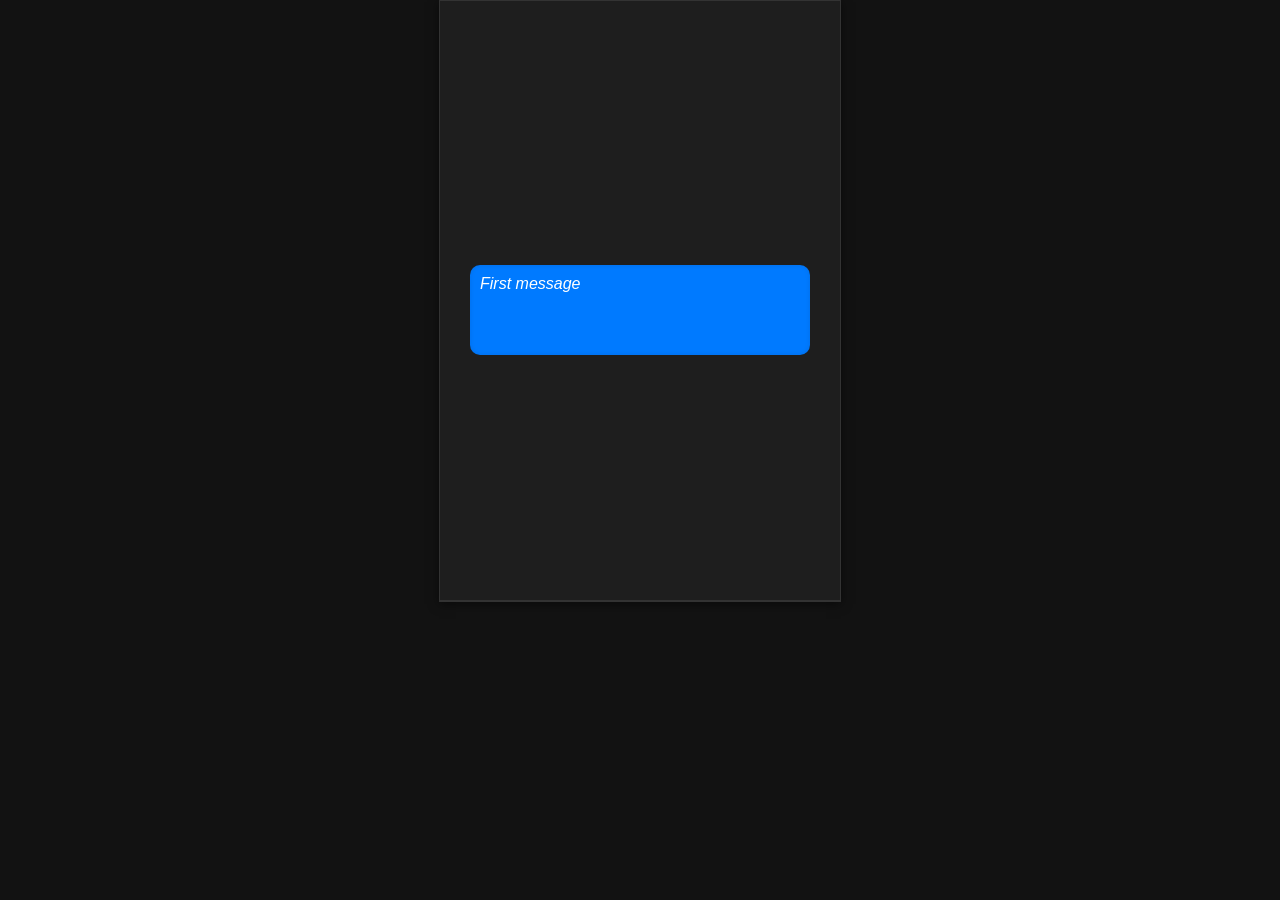
<file: oldindex.html>
<!DOCTYPE html>
<html lang="en">
<head>
    <meta charset="UTF-8">
    <meta name="viewport" content="width=device-width, initial-scale=1.0">
    <title>Simple Chat Interface</title>
    <link rel="stylesheet" href="styles.css">
</head>
<body>
    <div id="chat-container">
        <div id="chat-box">
            <div id="messages">
                <div id="first-message" class="editable message user" contenteditable="true" data-placeholder="First message"></div>
                <!-- <div class="message bot dots-message">
                    <div class="dots-container">
                        <div class="dot"></div>
                        <div class="dot"></div>
                        <div class="dot"></div>
                    </div>
                </div> -->

            </div>
        </div>
    </div>
    <script src="hfAPIClient.js" type="module"></script>
</body>
</html>
</file>
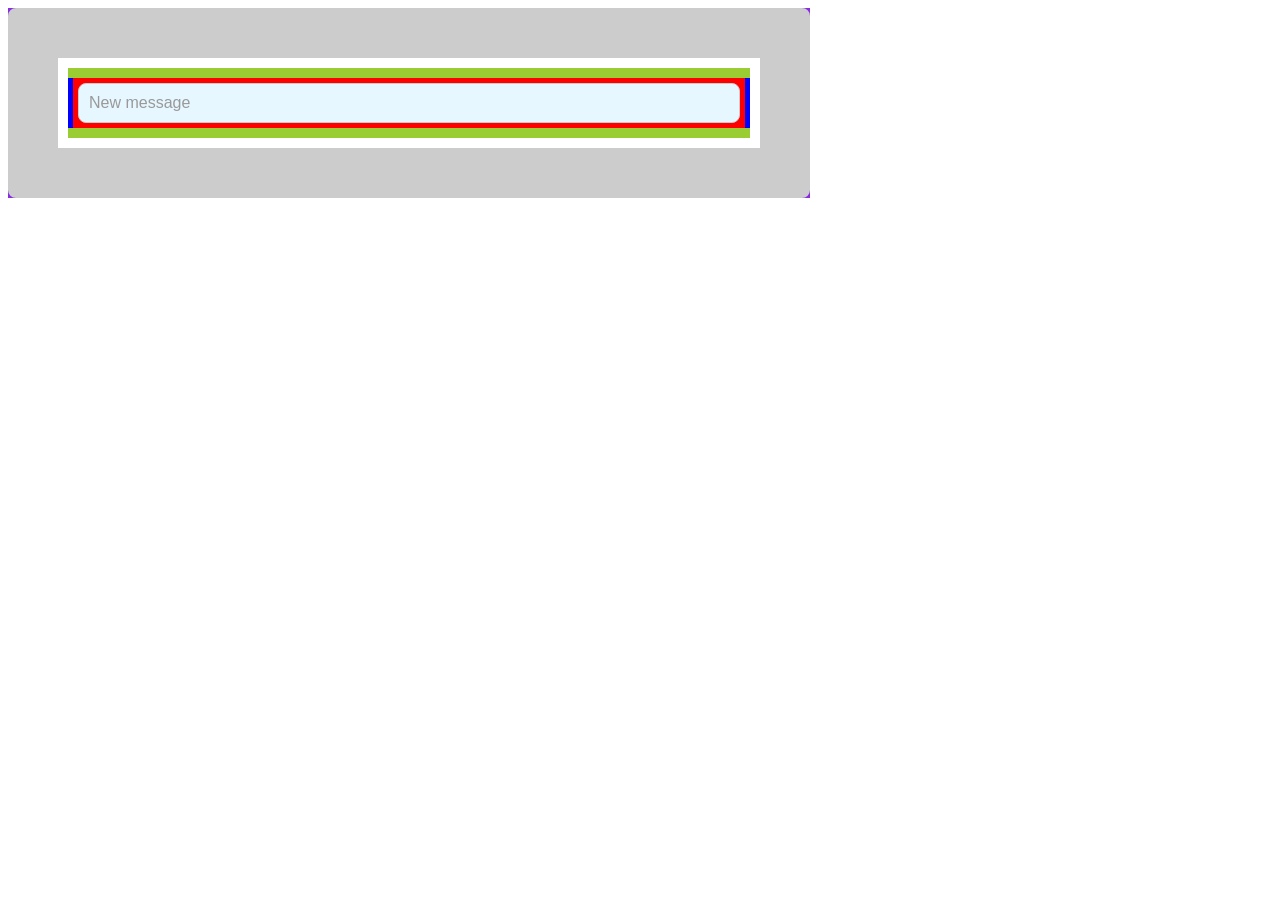
<file: scolling.html>
<!DOCTYPE html>
<html lang="en">
<head>
    <meta charset="UTF-8">
    <meta name="viewport" content="width=device-width, initial-scale=1.0">
    <title>Time Machine - Infinitely Customizable LLM Chatbot</title>
    <link rel="stylesheet" href="scrolling.css">
</head>
<body>
    <div id="chat-container">
        <div id="chat-box">
            <div id="messages">
                <div class="branch-container">
                    <div class="branch">
                        <div id="first-message" class="editable message user" contenteditable="true" data-placeholder="New message"></div>
                    </div>
                </div>  
            </div>
        </div>
    </div>
    <script type="module" src="scrolling.js"></script>
</body>
</html>
</file>
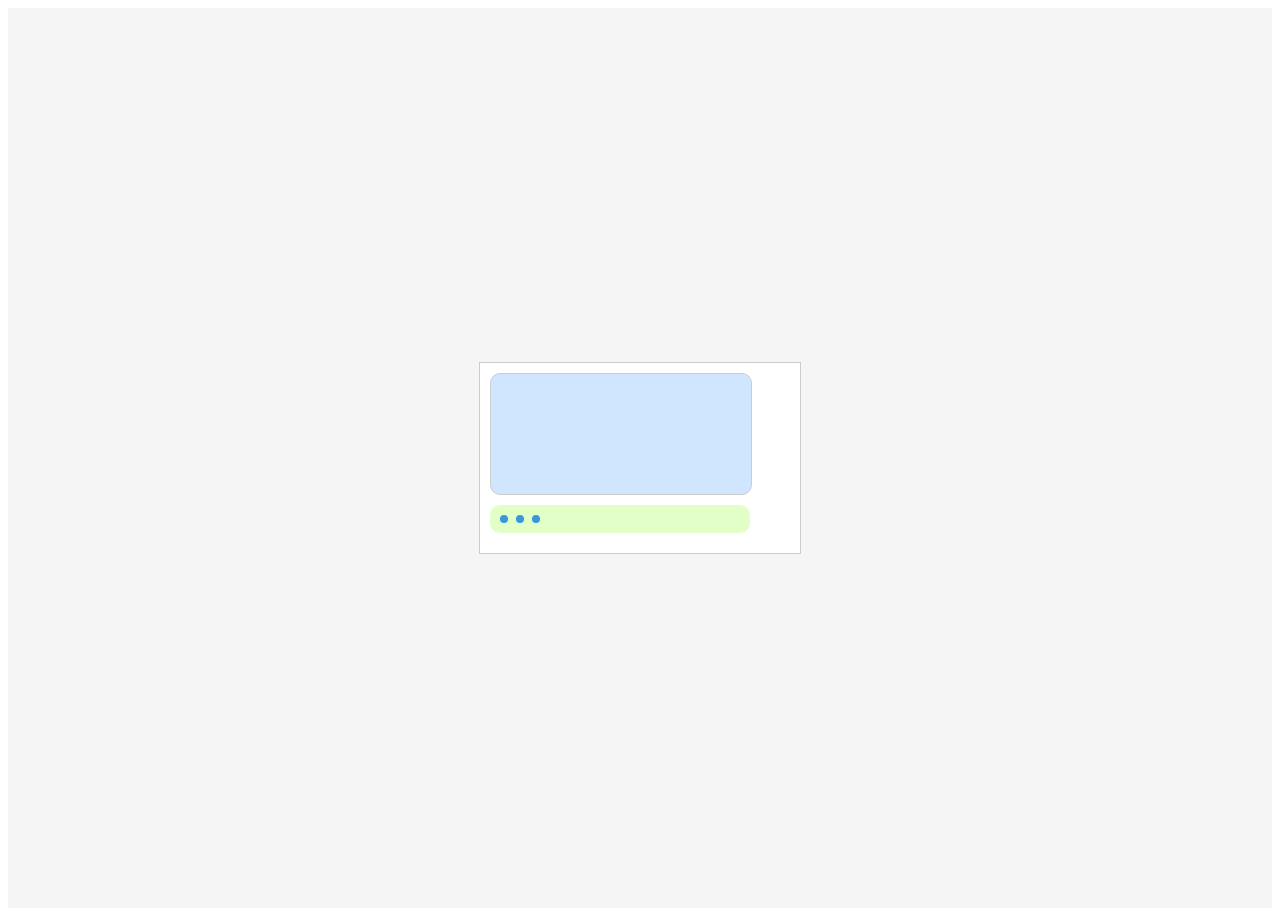
<file: testWait.html>
<!DOCTYPE html>
<html lang="en">
<head>
    <meta charset="UTF-8">
    <meta name="viewport" content="width=device-width, initial-scale=1.0">
    <title>Bot Typing Indicator</title>
    <style>
        #chat-container {
            display: flex;
            justify-content: center;
            align-items: center;
            height: 100vh;
            background-color: #f5f5f5;
        }
        #chat-box {
            border: 1px solid #ccc;
            padding: 10px;
            width: 300px;
            position: relative;
            background-color: #fff;
        }
        #first-message {
            height: 100px;
            border: 1px solid #ccc;
            overflow-y: auto;
            margin-bottom: 10px;
        }
        .message {
            padding: 10px;
            border-radius: 10px;
            max-width: 80%;
            margin-bottom: 10px;
            position: relative;
        }
        .message.bot {
            background-color: #e1ffc7;
            align-self: flex-start;
        }
        .message.user {
            background-color: #d0e6ff;
            align-self: flex-end;
        }
        .dots-container {
            display: flex;
            gap: 8px;
        }
        .dot {
            width: 8px;
            height: 8px;
            background-color: #3498db;
            border-radius: 50%;
            animation: bounce 1.4s infinite;
        }
        .dot:nth-child(2) {
            animation-delay: 0.2s;
        }
        .dot:nth-child(3) {
            animation-delay: 0.4s;
        }
        @keyframes bounce {
            0%, 100% { transform: scale(1); }
            50% { transform: scale(1.5); }
        }
    </style>
</head>
<body>
    <div id="chat-container">
        <div id="chat-box">
            <div id="messages">
                <div id="first-message" class="editable message user" contenteditable="true" data-placeholder="Type your text here..."></div>
                <!-- Bot Typing Indicator -->
                <div class="message bot">
                    <div class="dots-container">
                        <div class="dot"></div>
                        <div class="dot"></div>
                        <div class="dot"></div>
                    </div>
                </div>
            </div>
        </div>
    </div>
</body>
</html>
</file>
<file: styles.css>
body {
    font-family: Arial, sans-serif;
    display: flex;
    justify-content: center;
    align-items: center;
/*     height: 100vh; */
    background-color: #121212;
    margin: 0;
    color: #ffffff;
    user-select: auto; /* Ensure text can be selected */
}

#chat-container {
    display: flex;
    flex-direction: column;
    width: 400px;
    height: 600px;
    border: 1px solid #333;
    background-color: #1e1e1e;
    box-shadow: 0 2px 10px rgba(0, 0, 0, 0.5);
    overflow-y: scroll;
    overflow-x: scroll;
}

#chat-box {
    flex: 1;
    padding: 30px;
    overflow-y: auto; /* Ensure chat box can scroll */
    border-bottom: 1px solid #333;
}

#messages {
    display: flex;
    flex-direction: column;
    overflow-y: auto; /* Ensure messages container can scroll */
    max-height: calc(100% - 50px); /* Adjust max-height as needed */
    padding: 10px; /* Add padding for spacing */
    /* background-color: red; */
    /* min-height: 300px; Ensure minimum height is set to 300px */
}

.message {
    /* min-height: 30px; Ensure minimum height is set to 300px */
    margin: 10px 0;
    padding: 10px;
    border-radius: 5px;
    max-width: 100%;
    font-size: 16px;
    word-wrap: break-word; /* Ensure words wrap to the next line */
    white-space: pre-wrap; /* Maintain whitespace and wrap text */
    resize: none; /* Prevent manual resizing */
    overflow-y: auto; /* Allow vertical scrolling */
    min-height: 70px; /*Min height */
    max-height: 700%;
    width: 100%;
}

.message.user {
    align-self: center;
    background-color: #007aff; /* iPhone message blue */
    color: #ffffff;
    border-radius: 10px;
}

.message.bot {
    align-self: center;
    background-color: #444; /* Grey background for bot messages */
    color: #ffffff;
    border-radius: 10px;
}

.editable {
    /* width: 90%; */
    height: 150px;
    padding: 10px;
    /* border: 1px solid #ccc; */
    border-radius: 10px;
    background-color: #fff;
    overflow: auto;
    outline: none;
    box-shadow: inset 0 0 5px rgba(0, 0, 0, 0.1);
    margin-top: 70%;
}

/* Placeholder styling */
.editable:empty:before {
    content: attr(data-placeholder);
    color: #ffffff;
    font-style: italic;
}

#chat-input {
    display: flex;
    padding: 10px;
    border-top: 1px solid #333;
}

#message-input {
    flex: 1;
    resize: none; /* Prevent manual resizing */
    padding: 10px;
    font-size: 16px;
    line-height: 1.5;
    /* border: 1px solid #ccc; */
    overflow-y: scroll;
    background-color: #2b2b2b;
    color: #ffffff;
    border-radius: 5px;
    min-height: 40px; /* Minimum height of the textarea */
    max-height: 200px; /* Maximum height of the textarea */
    box-sizing: border-box; /* Include padding and border in the element's total width and height */
}

#message-input::placeholder {
    color: #888;
}
.dots-message{
    display: flex;
    justify-content: center;
    align-items: center;
    /* background-color: #e1ffc7; */
    /* padding: 10px; */
    border-radius: 10px;
    position: relative;
    /* max-width: 80%; */
    margin-bottom: 10px;
    
}
.dots-container {
    display: flex;
    gap: 8px;
}
.dot {
    width: 8px;
    height: 8px;
    background-color: #d6e2ef;
    border-radius: 50%;
    animation: bounce 1.4s infinite;
}
.dot:nth-child(2) {
    animation-delay: 0.2s;
}
.dot:nth-child(3) {
    animation-delay: 0.4s;
}
@keyframes bounce {
    0%, 100% { transform: scale(1); }
    50% { transform: scale(1.5); }
}
</file>
<file: scrolling.css>
body {
    font-family: Arial, sans-serif;
    display: flex;
    justify-content: flex-start;
    align-items: center;
    /* height: 100vh; */
    background-color: #ffffff;
    /* margin: 0; */
    width: 10000px;
    /* overflow-y: auto; */

}

#chat-container {
    /* width: 100%; */
    background-color: blueviolet;
    overflow-y: auto;
    /* justify-content: start; */
    /* max-width: 2900px; */
    position: relative;
    /* left: 10px;
    top:10px; */
}

#chat-box {
    border: 50px solid #ccc;
    border-radius: 8px;
    background: #fff;
    padding: 10px;
    display: flex;
    justify-content: center;

}

#messages {
    display: flex;
    flex-direction: column;
    background-color: yellowgreen;
    /* overflow: scroll; */
}
.branch-container {
    display: flex;
    flex-direction: row;
    /* justify-content: space-between; */
    /* justify-content: center; */
    margin: 10px 0;
    background-color: blue;
}

.branch {
    /* flex: 0; */
    display: flex;
    flex-direction: column;
    margin: 0 5px;
    /* width: 400px; */
    background-color: red;
    /* justify-content: center; */
    align-items: center;
}

.message {
    border: 1px solid #ccc;
    border-radius: 8px;
    padding: 10px;
    margin: 5px 5px;
    position: relative;
    
    /* width: 300px; */
}

.user {
    background: #e6f7ff;
}

.bot {
    background: #ffebcc;
}

.editable[contenteditable="true"]:empty:before {
    content: attr(data-placeholder);
    color: #999;
}


.dots-message{
    display: flex;
    justify-content: center;
    align-items: center;
    /* background-color: #e1ffc7; */
    /* padding: 10px; */
    border-radius: 10px;
    position: relative;
    /* max-width: 80%; */
    margin-bottom: 10px;
    
}
.dots-container {
    display: flex;
    gap: 8px;
}
.dot {
    width: 8px;
    height: 8px;
    /* background-color: #d6e2ef; */
    background-color: grey;
    border-radius: 50%;
    animation: bounce 1.4s infinite;
}
.dot:nth-child(2) {
    animation-delay: 0.2s;
}
.dot:nth-child(3) {
    animation-delay: 0.4s;
}
@keyframes bounce {
    0%, 100% { transform: scale(1); }
    50% { transform: scale(1.5); }
}
</file>
